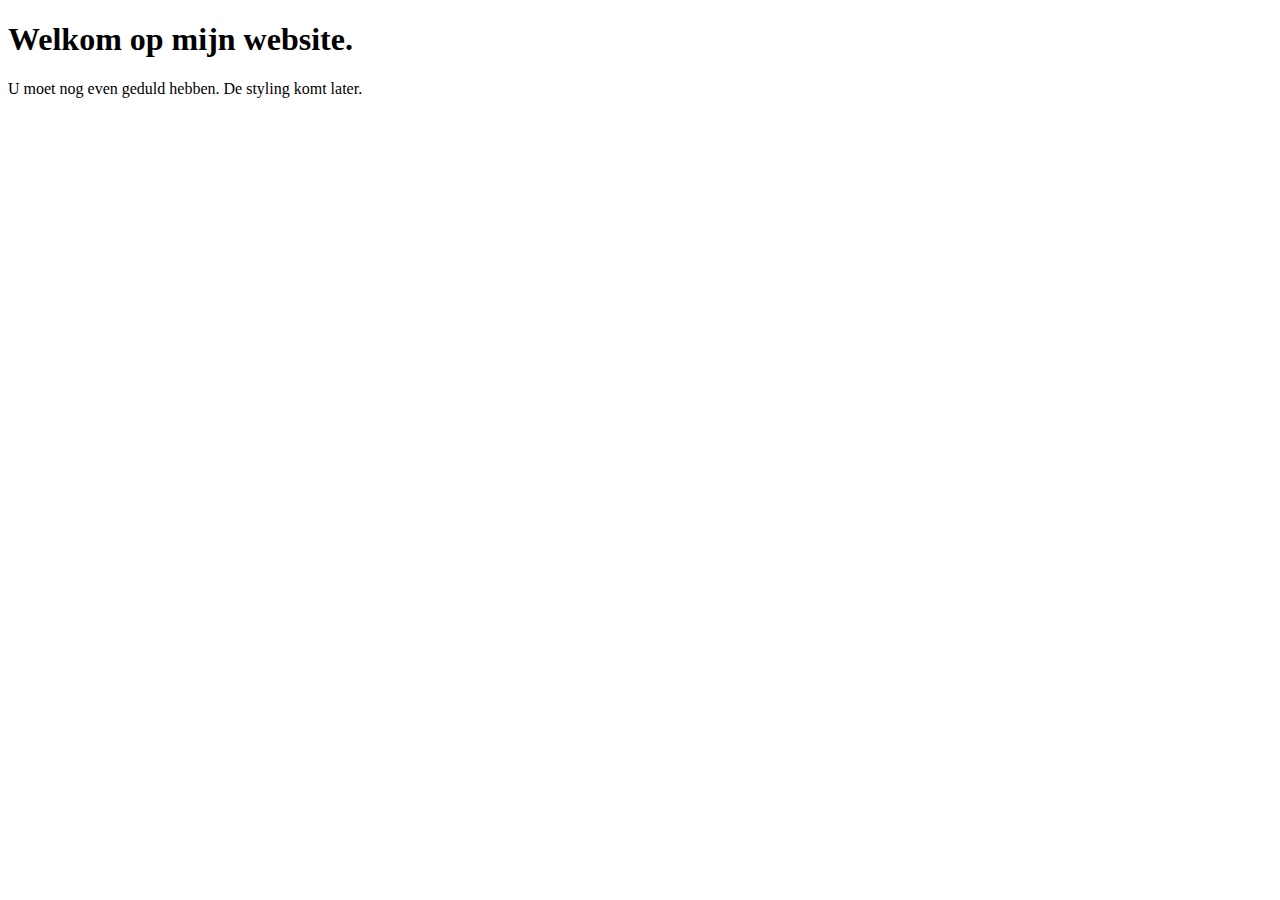
<file: 03-Basis-HTML/taak01 - bestand maken/index.html>
<!DOCTYPE html>
<html>
  <head>
    <title>Een webpagina maken is makkelijk</title>
  </head>
  <body>
      <h1>Welkom op mijn website.</h1>
      <p>U moet nog even geduld hebben. De styling komt later.</p>
  </body>
</html>
</file>
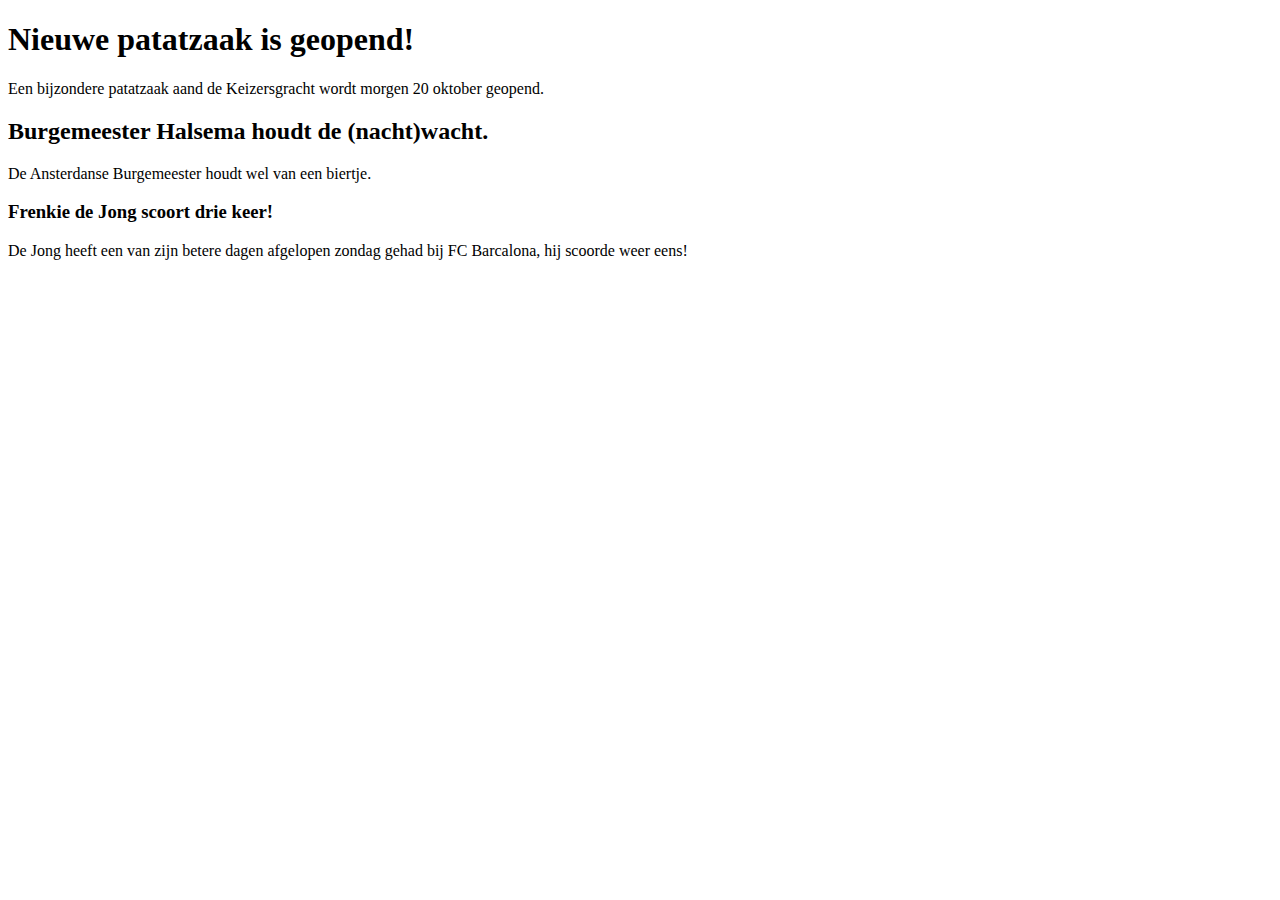
<file: 03-Basis-HTML/taak03 - regel 1 - informatie/index.html>
<!-- Zet de basis tags eerst neer -->
<!DOCTYPE html>
<html>
    <head>
      <title>Deze houden we leeg</title>
    </head>
    <body>
        <article>
            <h1>Nieuwe patatzaak is geopend!</h1>
            <p>Een bijzondere patatzaak aand de Keizersgracht wordt morgen 20 oktober geopend.</p>
            <h2>Burgemeester Halsema houdt de (nacht)wacht.</h2>
            <p>De Ansterdanse Burgemeester houdt wel van een biertje.</p>
            <h3>Frenkie de Jong scoort drie keer!</h3>
            <p>De Jong heeft een van zijn betere dagen afgelopen zondag gehad bij FC Barcalona, hij scoorde weer eens!</p>
        </article>
    </body>
  </html>
<!-- Zet daarna de arikelen tussen de body tags -->
</file>
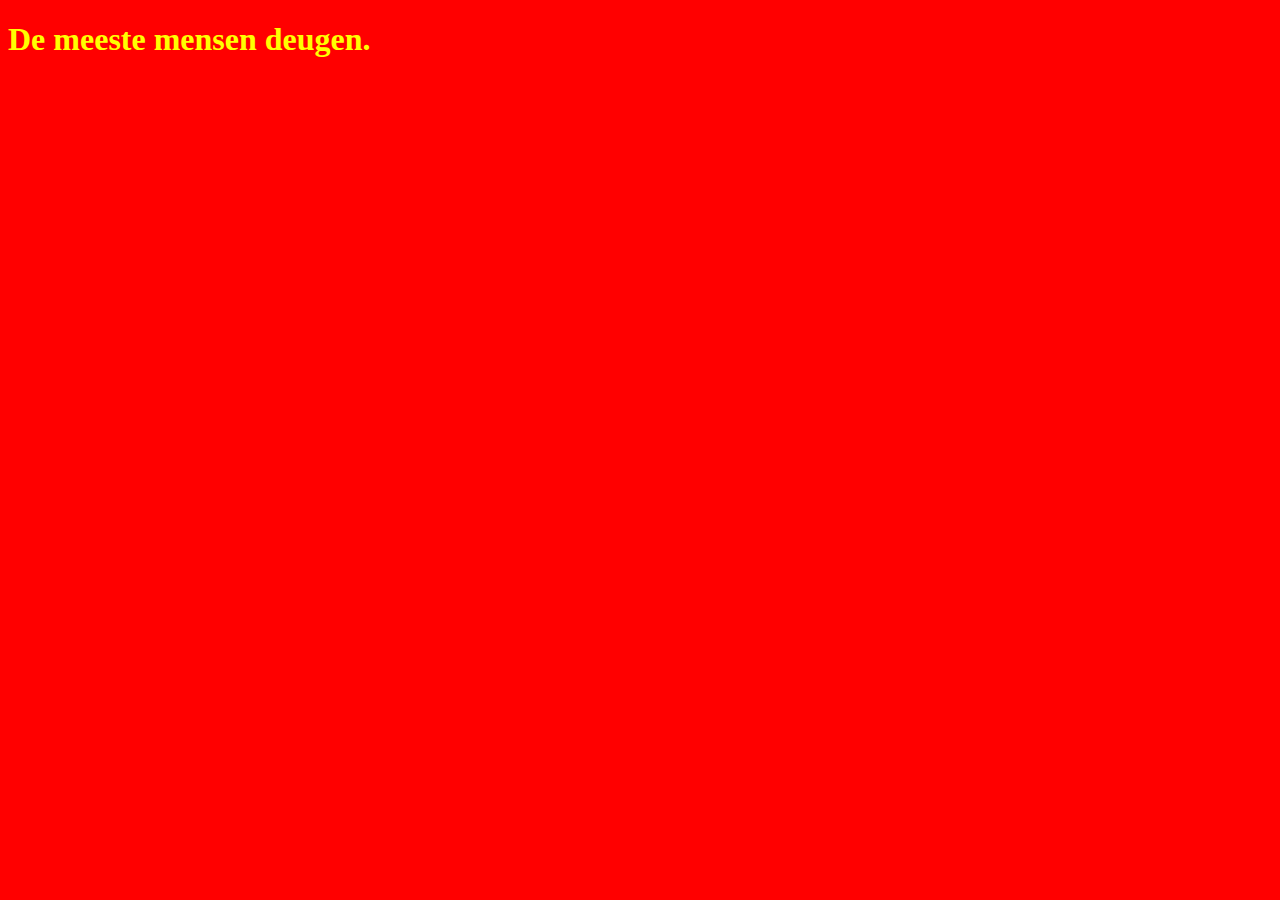
<file: 04-Basis-CSS/taak02 - CSS block/index.html>
<!DOCTYPE html>
<html lang="en">
<head>
    <style>
            body{
        background-color: red;
        color: yellow
    }
    </style>
    <meta charset="UTF-8">
    <meta name="viewport" content="width=device-width, initial-scale=1.0">
    <title>Mijn eerste CSS</title>
</head>
<body>
    <h1>De meeste mensen deugen.</h1>
</body>
</html>
</file>
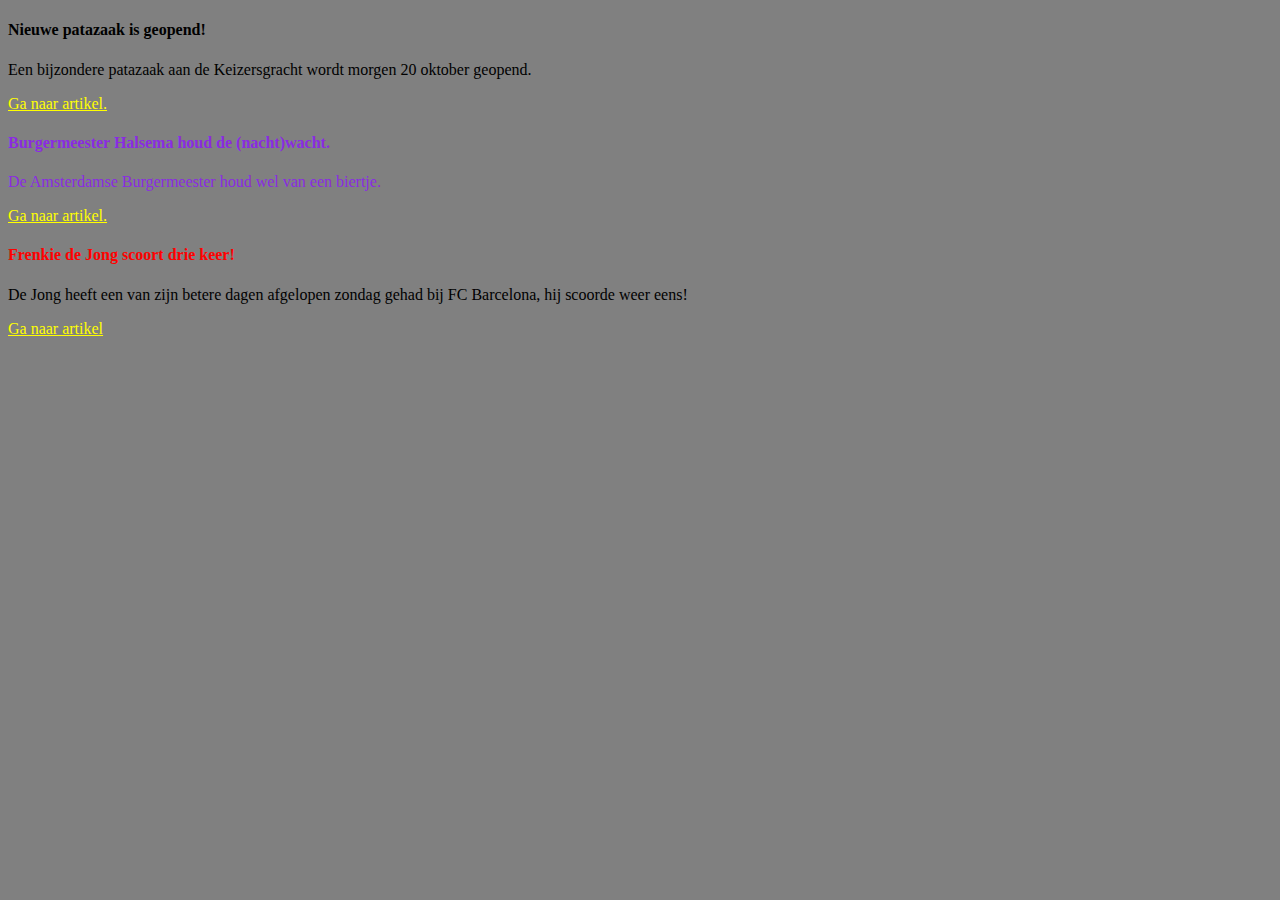
<file: 04-Basis-CSS/taak03 - Meerdere tags stylen/index.html>
<!DOCTYPE html>
<html lang="en">
<head>
    <style>
        h4 {color: red;}
        p {color:rgb(red, green, blue);}
        a {color: yellow;}
        body {background-color: grey;}
        .amsterdam {color: black;}
        #politiek {color: blueviolet;}
    </style>
    <meta charset="UTF-8">
    <meta name="viewport" content="width=device-width, initial-scale=1.0">
    <title>Mijn gestijlde pagina</title>
</head>
<body>
    <h4 class="amsterdam">Nieuwe patazaak is geopend!</h4>
    <p class="amsterdam">Een bijzondere patazaak aan de Keizersgracht wordt morgen 20 oktober geopend.</p>
    <a href="artikel1.html">Ga naar artikel. </a>
    <h4 class="amsterdam" id="politiek">Burgermeester Halsema houd de (nacht)wacht.</h4>
    <p class="amsterdam" id="politiek">De Amsterdamse Burgermeester houd wel van een biertje.</p>
    <a href="artikel2.html">Ga naar artikel. </a>
    <h4>Frenkie de Jong scoort drie keer!</h4>
    <p>De Jong heeft een van zijn betere dagen afgelopen zondag gehad bij FC Barcelona, hij scoorde weer eens!</p>
    <a href="artikel3.html">Ga naar artikel </a>
</body>
</html>
</file>
